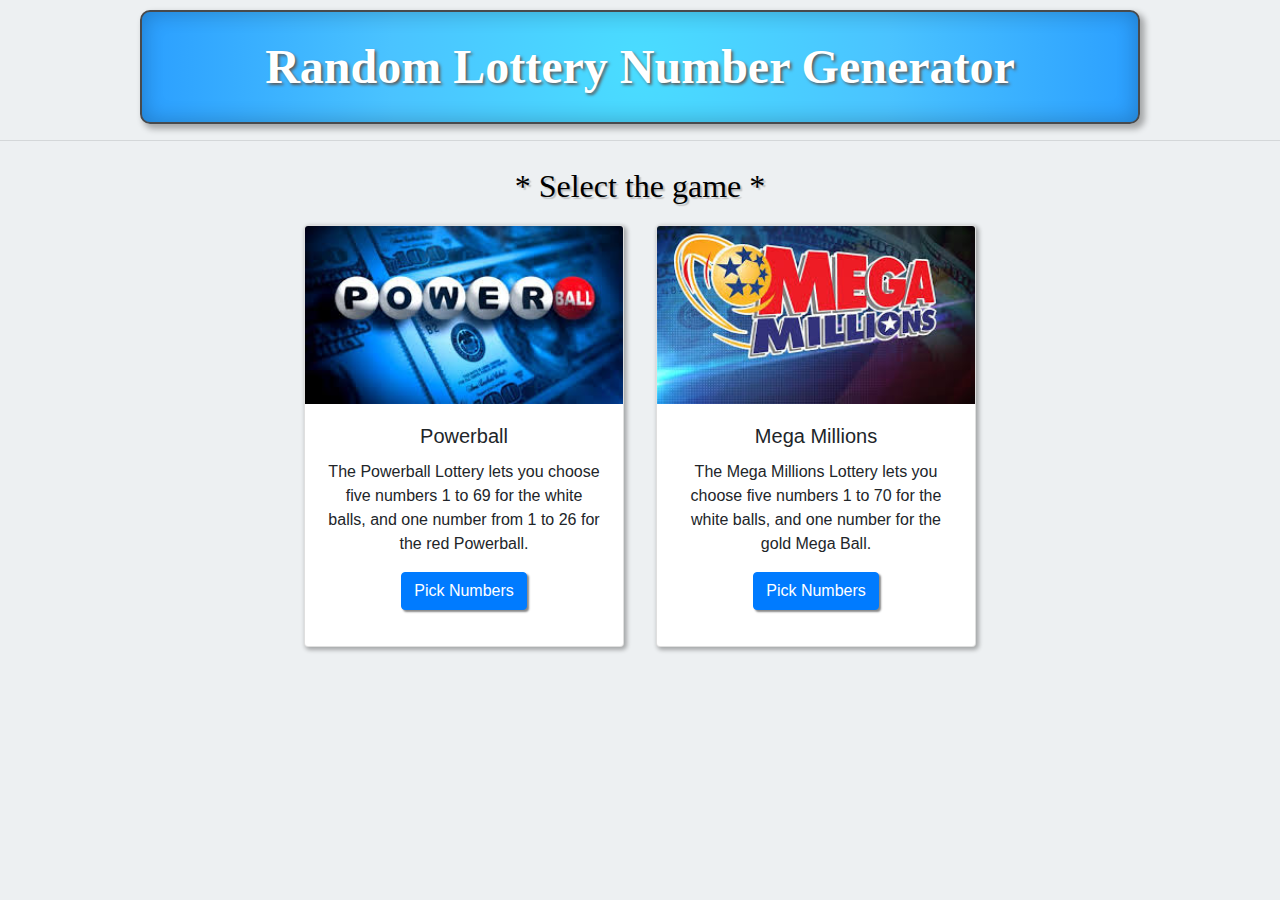
<file: index.html>
<!doctype html>
<html lang="en">

<head>
    <!-- Required meta tags -->
    <meta charset="utf-8">
    <meta name="viewport" content="width=device-width, initial-scale=1, shrink-to-fit=no">

    <!-- Bootstrap CSS -->
    <link rel="stylesheet" href="https://stackpath.bootstrapcdn.com/bootstrap/4.3.1/css/bootstrap.min.css"
        integrity="sha384-ggOyR0iXCbMQv3Xipma34MD+dH/1fQ784/j6cY/iJTQUOhcWr7x9JvoRxT2MZw1T" crossorigin="anonymous">

    <!-- Custom CSS -->
    <link rel="stylesheet" href="css/styles.css">

<body class="site">

    <header class="main-header text-center">
        <h1 class="name text-white">Random Lottery Number Generator</h1>
    </header>
    <hr>
    <div class="container">

        <!--  List of lottery games to choose from  -->
        <div class="text-center">
            <h2 class="select_game">* Select the game *</h2>

            <div class="row justify-content-center">
                <!-- Powerball -->
                <div class="lottery_game_card card mx-3 mb-2" style="width: 20rem;">
                    <img src="img/powerball.jpg" class="card-img-top" alt="Powerball game">
                    <div class="card-body">
                        <h5 class="card-title">Powerball</h5>
                        <p class="card-text">The Powerball Lottery lets you choose five numbers 1 to 69 for the white
                            balls, and one number from 1 to 26 for the red Powerball.</p>
                        <a href="#" id="powerball" class="btn btn-primary pickNumBtn">Pick Numbers</a><a href="#"
                            id="clear_powerball" class="btn btn-outline-dark ml-2 clrBtn" style="display: none">Clear</a>
                    </div>
                    <p id="powerball_numbers"></p>
                </div>

                <!-- Mega Millions -->
                <div class="lottery_game_card card mx-3 mb-2" style="width: 20rem;">
                    <img src="img/megaMillions.jpg" class="card-img-top" alt="Mega Millions game">
                    <div class="card-body">
                        <h5 class="card-title">Mega Millions</h5>
                        <p class="card-text">The Mega Millions Lottery lets you choose five numbers 1 to 70 for the
                            white balls, and one number for the gold Mega Ball.</p>
                        <a href="#" id="megaMillions" class="btn btn-primary pickNumBtn">Pick Numbers</a><a href="#"
                            id="clear_megaMillions" class="btn btn-outline-dark ml-2 clrBtn" style="display: none">Clear</a>
                    </div>
                    <p id="megaMillions_numbers"></p>
                </div>
            </div>
        </div>
    </div> <!-- /container -->

    <script src="js/lottery.js"></script>
    <!-- jQuery first, then Popper.js, then Bootstrap JS -->
    <script src="https://code.jquery.com/jquery-3.3.1.slim.min.js"
        integrity="sha384-q8i/X+965DzO0rT7abK41JStQIAqVgRVzpbzo5smXKp4YfRvH+8abtTE1Pi6jizo"
        crossorigin="anonymous"></script>
    <script src="https://cdnjs.cloudflare.com/ajax/libs/popper.js/1.14.7/umd/popper.min.js"
        integrity="sha384-UO2eT0CpHqdSJQ6hJty5KVphtPhzWj9WO1clHTMGa3JDZwrnQq4sF86dIHNDz0W1"
        crossorigin="anonymous"></script>
    <script src="https://stackpath.bootstrapcdn.com/bootstrap/4.3.1/js/bootstrap.min.js"
        integrity="sha384-JjSmVgyd0p3pXB1rRibZUAYoIIy6OrQ6VrjIEaFf/nJGzIxFDsf4x0xIM+B07jRM"
        crossorigin="anonymous"></script>
</body>
</file>
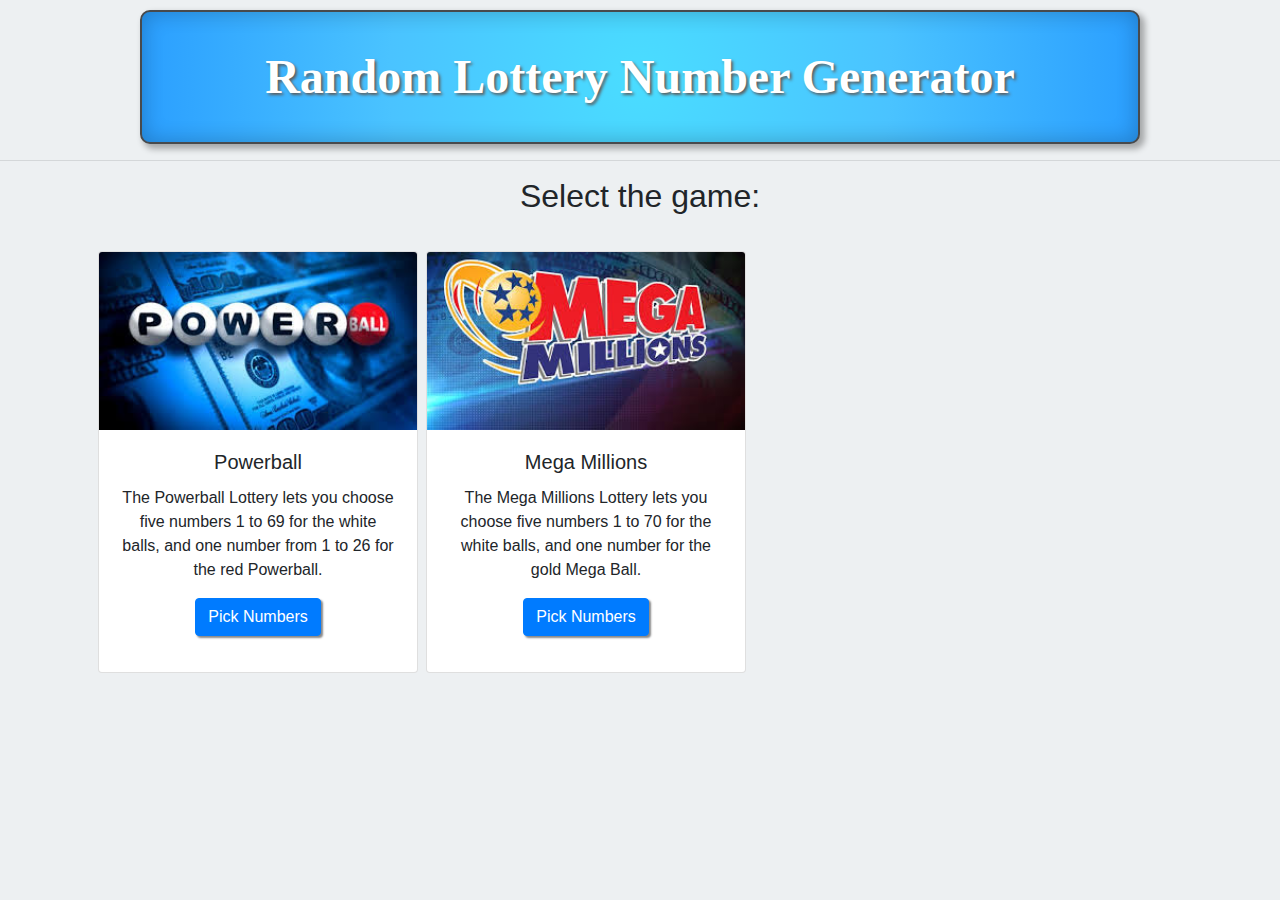
<file: lottery.html>
<!doctype html>
<html lang="en">

<head>
    <!-- Required meta tags -->
    <meta charset="utf-8">
    <meta name="viewport" content="width=device-width, initial-scale=1, shrink-to-fit=no">

    <!-- Bootstrap CSS -->
    <link rel="stylesheet" href="https://stackpath.bootstrapcdn.com/bootstrap/4.3.1/css/bootstrap.min.css"
        integrity="sha384-ggOyR0iXCbMQv3Xipma34MD+dH/1fQ784/j6cY/iJTQUOhcWr7x9JvoRxT2MZw1T" crossorigin="anonymous">

    <!-- Custom CSS -->
    <link rel="stylesheet" href="css/styles.css">

<body class="site">

    <header class="main-header text-center bg-primary">
        <h1 class="name py-4 display-4 text-white m-3">Random Lottery Number Generator</h1>
    </header>
    <hr>
    <div class="container">

        <!--  List of lottery games to choose from  -->
        <div class="text-center">
            <h2>Select the game:</h2>

            <div class="row p-4">
                <!-- Powerball -->
                <div class="card m-1" style="width: 20rem;">
                    <img src="img/powerball.jpg" class="card-img-top" alt="Powerball game">
                    <div class="card-body">
                        <h5 class="card-title">Powerball</h5>
                        <p class="card-text">The Powerball Lottery lets you choose five numbers 1 to 69 for the white
                            balls, and one number from 1 to 26 for the red Powerball.</p>
                        <a href="#" id="powerball" class="btn btn-primary pickNumBtn">Pick Numbers</a><a href="#"
                            id="clear_powerball" class="btn btn-outline-dark ml-2 clrBtn" style="display: none">Clear</a>
                    </div>
                    <p id="powerball_numbers"></p>
                </div>

                <!-- Mega Millions -->
                <div class="card m-1" style="width: 20rem;">
                    <img src="img/megaMillions.jpg" class="card-img-top" alt="Mega Millions game">
                    <div class="card-body">
                        <h5 class="card-title">Mega Millions</h5>
                        <p class="card-text">The Mega Millions Lottery lets you choose five numbers 1 to 70 for the
                            white balls, and one number for the gold Mega Ball.</p>
                        <a href="#" id="megaMillions" class="btn btn-primary pickNumBtn">Pick Numbers</a><a href="#"
                            id="clear_megaMillions" class="btn btn-outline-dark ml-2 clrBtn" style="display: none">Clear</a>
                    </div>
                    <p id="megaMillions_numbers"></p>
                </div>
            </div>
        </div>
    </div> <!-- /container -->

    <script src="lottery.js"></script>
    <!-- jQuery first, then Popper.js, then Bootstrap JS -->
    <script src="https://code.jquery.com/jquery-3.3.1.slim.min.js"
        integrity="sha384-q8i/X+965DzO0rT7abK41JStQIAqVgRVzpbzo5smXKp4YfRvH+8abtTE1Pi6jizo"
        crossorigin="anonymous"></script>
    <script src="https://cdnjs.cloudflare.com/ajax/libs/popper.js/1.14.7/umd/popper.min.js"
        integrity="sha384-UO2eT0CpHqdSJQ6hJty5KVphtPhzWj9WO1clHTMGa3JDZwrnQq4sF86dIHNDz0W1"
        crossorigin="anonymous"></script>
    <script src="https://stackpath.bootstrapcdn.com/bootstrap/4.3.1/js/bootstrap.min.js"
        integrity="sha384-JjSmVgyd0p3pXB1rRibZUAYoIIy6OrQ6VrjIEaFf/nJGzIxFDsf4x0xIM+B07jRM"
        crossorigin="anonymous"></script>
</body>
</file>
<file: css/styles.css>
/* ---- Base Styles ---- */

body {
    background-color: #edf0f2;
    padding-top: 10px;
}

header {
    background-image: radial-gradient(circle, #4addff 0%, #4ac3ff 50%, dodgerblue 120%);
    width: 80%;
    max-width: 1000px;
    border: 2px solid #484a4c;
    border-radius: 10px;
    margin: auto;
    padding-bottom: 1%;
    padding-top: 1%;
    box-shadow: 4px 4px 6px 1px rgba(0,0,0, .3),
    inset 0 0 20px 2px rgba(0,0,0, .2);
}

/* ---- Class styles ---- */

.pickNumBtn {
    box-shadow: 2px 2px 2px #888888;
}

.clrBtn {
    box-shadow: 2px 1px 1px #a8a8a8;
}

.name {
    font-size: 3em;
    margin: 30px;
    text-shadow: 2px 2px 3px #5c5d5e;
    text-align: center;
    font: bold 3em/.5 Trebucket;
}

.select_game {
    font-family: Trebucket;
    text-shadow: 2px 2px 1.2px rgba(0,0,0, .2);
    padding-top: 10px;
    font-size: 2em;
    color: black;
    margin-bottom: 20px
}

.lottery_game_card {
    box-shadow: 2px 2px 4px 1px rgba(0,0,0, .3);

}

/* ---- Media Queries ---- */

@media screen and (max-width: 1000px) {
    .name {
        font-size: 2em;
        margin: 30px;
        line-height: 1;
    }
    .select_game {
        font-size: 1.5em;
    }
}
</file>
